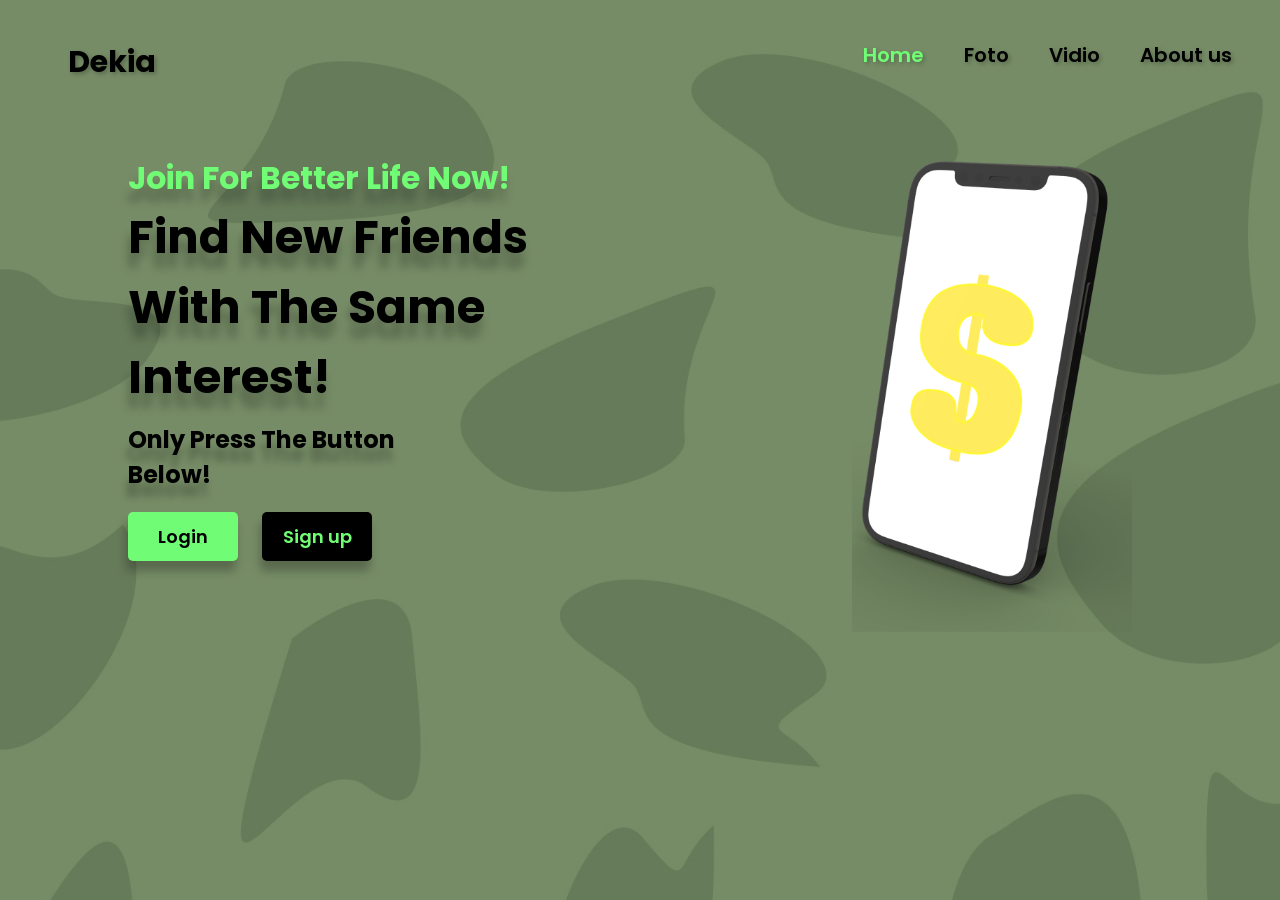
<file: index.html>
<!DOCTYPE html>
<html lang="en">
<head>
<link rel="preconnect" href="https://fonts.googleapis.com">
<link rel="preconnect" href="https://fonts.gstatic.com" crossorigin>
<link href="https://fonts.googleapis.com/css2?family=Poppins&display=swap" rel="stylesheet">
  <link href="style.css" rel="stylesheet">
  
  <meta charset="UTF-8">
  <meta name="viewport" content="width=device-width, initial-scale=1.0">
  <title>Document</title>
</head>
<body>
  <div class="navbar">
    <div class="logo">
      <p>Dekia</p>
    </div>
    <div class="menu">
      <p class="home">Home</p>
      <p class="menu-text">Foto</p>
      <p class="menu-text">Vidio</p>
      <p class="menu-text">About us</p>

    </div>
  </div>
 <div class="container">
  <div class="main-content">
    <div class="header">
      <h2>Join For Better Life Now!</h2>
    </div>
    <div class="main-text">
      <h2>Find New Friends<br> With The Same<br> Interest!</h2>
    </div>
    <div class="footer-text">
      <h2>Only Press The Button<br>Below!</h2>
    </div>
    <div class="button">
      <button class="login">Login</button>
      <button class="sign-up">Sign up</button>
    </div>
  </div>
  <div class="laptop">  
    <img src="Vectary texture (2).png" alt="Deskripsi gambar">
  </div>
</div>
</body>
</html>
</file>
<file: style.css>
@import url('https://fonts.googleapis.com/css2?family=Poppins:wght@400;700&display=swap');
body{
  background-image:url("Frame 4.jpg") ; 
  background-repeat:repeat;
  background-size: cover;
  
  font-family: 'Poppins', sans-serif;
}

html {
  height: 100%;
}
.navbar
{
  margin-top: 20px;
  position: relative; 
  display:flex;
}

.logo {
  margin-left:40px;
  font-size: 30px;
  font-weight: 700;
}
.menu {
  display: flex;
  position: absolute;
  right: 20px;
 /* background-color: rgba(0, 0, 255,0.7); */
}
.home{
  color: #70FD75;
  display: flex;
  position: relative;
  font-weight: 600;
  font-size: 20px;
}
.home:hover{
  color:#3ddc42;
}
p:hover{
  color: #70FD75;
  cursor: pointer;
}
.menu-text{
  display: flex;
  position: relative;
  color:black;
  font-weight: 600;
  font-size: 20px;
}
p {
  flex-shrink: 0;
  color: #000;
  text-shadow: 2px 2px 4px rgba(0, 0, 0, 0.25);
  
  font-style: normal;
  font-weight: 700;
  line-height: normal;
  margin:20px;
}
.container{
  position: relative;
}
.main-content{  
  
  position: absolute;
  /* background-color: rgba(0, 0, 0,0.2); */
  left:120px;
  margin-top: 50px;

}
h2{
  margin:0;
}
.header {
  color: #70FD75;
  font-size:21px;
  text-shadow:  -2px 13px 8px rgba(0, 0, 0, 0.25);
  

}
.main-text {
  font-size:31px;
  text-shadow:  -2px 15px 10px rgba(0, 0, 0, 0.25);
}

.footer-text {
  text-shadow:  -2px 14px 7px rgba(0, 0, 0, 0.25);
  margin-top:10px;
}

.button {
  margin-top:20px;
  margin-right: 20px;
}


.login, .sign-up{
  border: none;
  width: 110px;
  height: 49px;
  border-radius: 5px;
  font-size:18px;
  box-shadow:-2px 10px 10px rgba(0, 0, 0, 0.25);;
  font-family: 'Poppins', sans-serif;
  font-style: normal;
  font-weight:600;
  line-height: normal;
  transition: 0.5s ease;
  z-index: 2;
  position: relative;
}
.login:hover, .sign-up:hover{
  transform: scale(1.05);
  transition: 0.2s ease;
}
.login{
  margin-right: 20px;
  background: #70FD75;
}
.sign-up{
  background: black;
  color: #70FD75;
}
.laptop {
  position: absolute;
  top:20px;
  right: 20px;
  z-index: 1;
  
}
img {
width: 70%;
height: 70%;
;}
</file>
